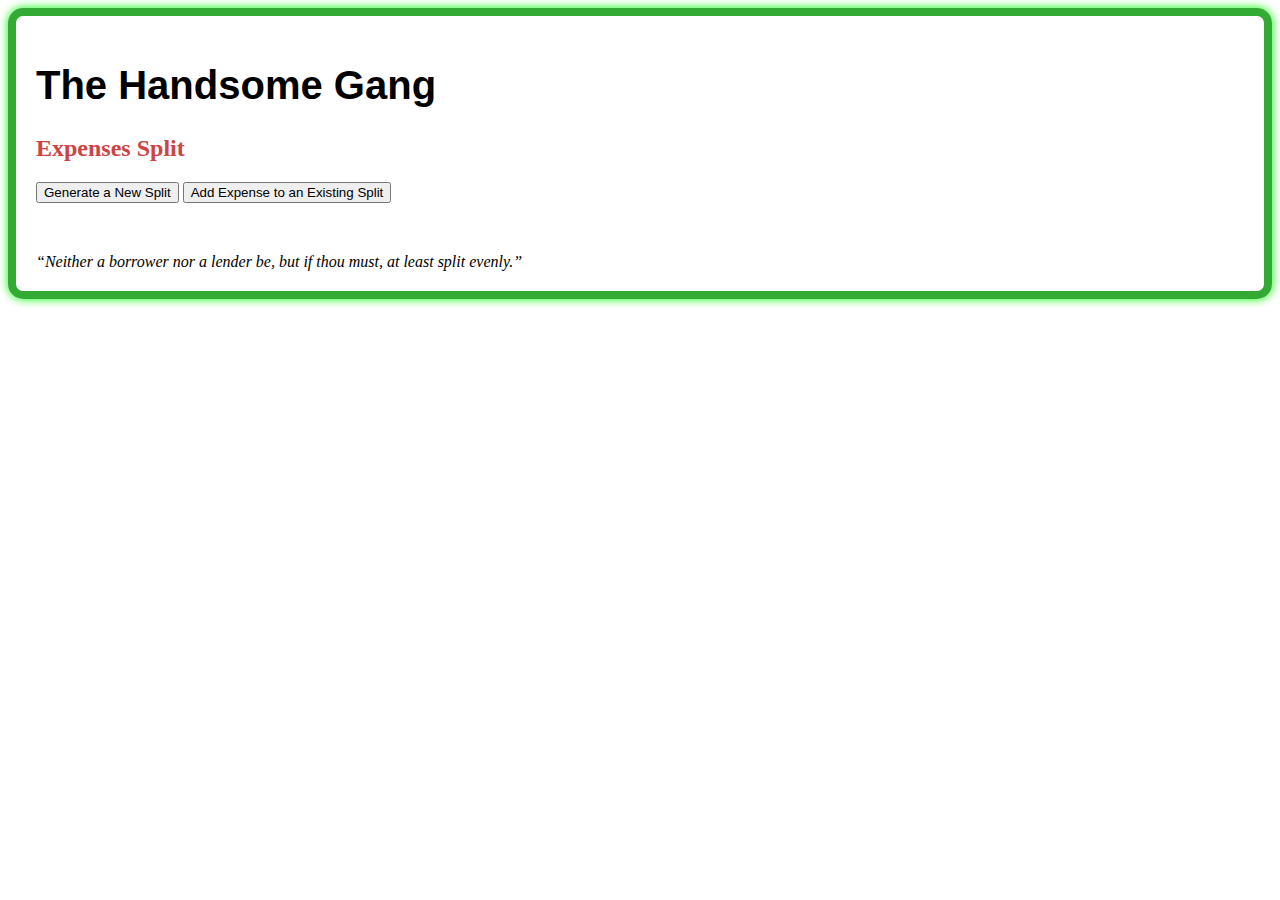
<file: index.html>
<!DOCTYPE html>
<html lang="en">
<head>
  <meta charset="UTF-8" />
  <meta name="viewport" content="width=device-width, initial-scale=1.0" />
  <title>The Handsome Gang</title>
  <link rel="stylesheet" href="styles.css" />
  <link href="https://fonts.googleapis.com/css2?family=Press+Start+2P&display=swap" rel="stylesheet" />
</head>
<body class="border-minecraft">
  <div class="title-container">
    <h1 class="title">The Handsome Gang</h1>
    <h2 class="subtitle">Expenses Split</h2>
  </div>

  <div class="button-group">
    <button onclick="location.href='generate.html'">Generate a New Split</button>
    <button onclick="location.href='select.html'">Add Expense to an Existing Split</button>
  </div>

  <footer class="quote">“Neither a borrower nor a lender be, but if thou must, at least split evenly.”</footer>
</body>
</html>
</file>
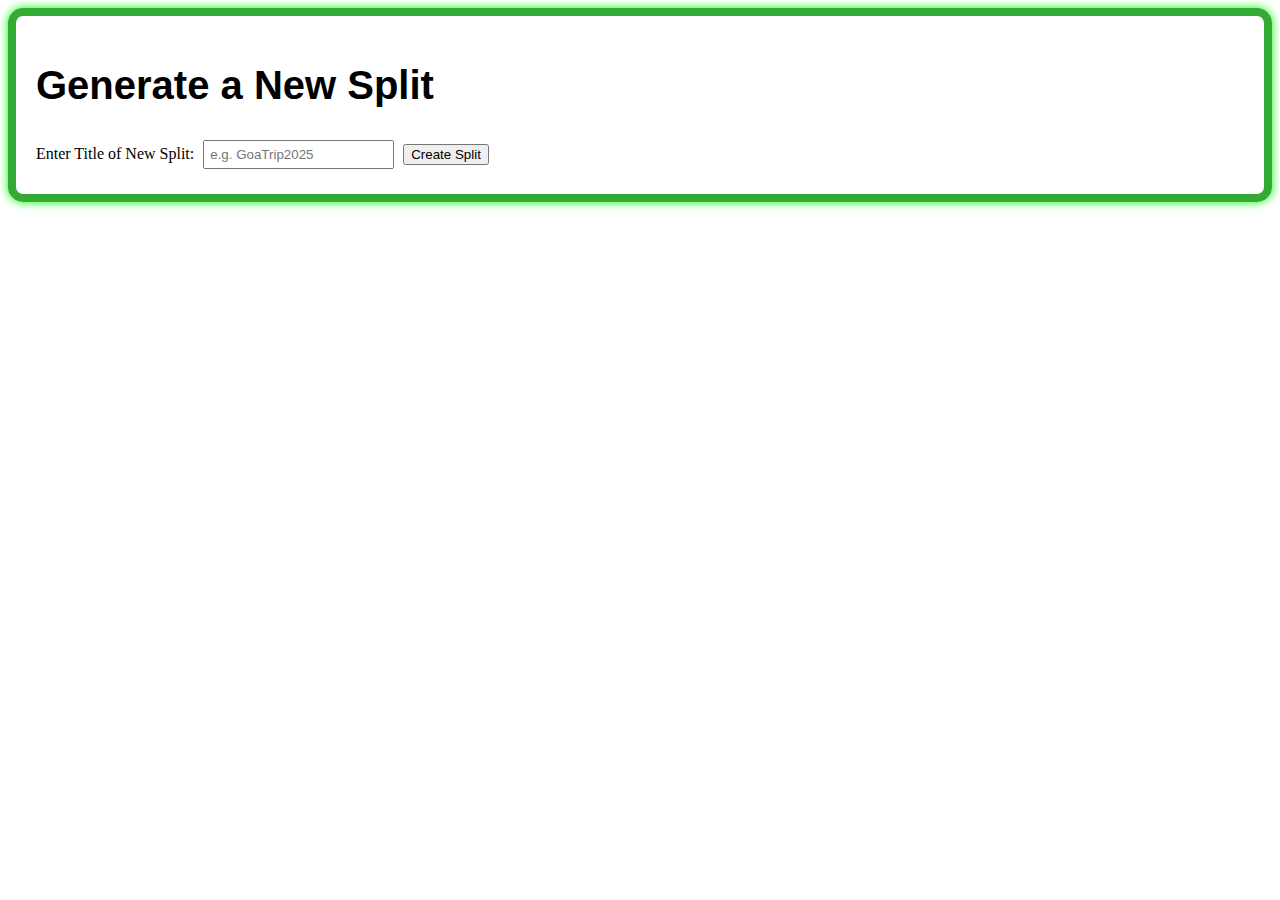
<file: generate.html>
<!DOCTYPE html>
<html lang="en">
<head>
  <meta charset="UTF-8">
  <meta name="viewport" content="width=device-width, initial-scale=1.0">
  <title>Generate Split</title>
  <link rel="stylesheet" href="styles.css">
  <link href="https://fonts.googleapis.com/css2?family=Press+Start+2P&display=swap" rel="stylesheet">
</head>
<body class="border-minecraft">
  <h1 class="title">Generate a New Split</h1>
  <div class="input-container">
    <label for="newSplit">Enter Title of New Split:</label>
    <input type="text" id="newSplit" placeholder="e.g. GoaTrip2025">
    <button onclick="createSplit()">Create Split</button>
  </div>

  <script>
    async function createSplit() {
      const title = document.getElementById('newSplit').value.trim();
      if (!title) return alert("Please enter a title");
      localStorage.setItem('currentSplit', title);
      location.href = 'expense.html';
    }
  </script>
</body>
</html>
</file>
<file: styles.css>
<!-- styles.css -->
body {
  background-color: #111;
  color: #eee;
  font-family: 'Courier New', monospace;
  text-align: center;
  padding: 20px;
}
.border-minecraft {
  border: 8px solid #3a3;
  padding: 20px;
  border-radius: 15px;
  box-shadow: 0 0 10px #0f0;
}
.title {
  font-family: 'Star Jedi', sans-serif;
  font-size: 2.5em;
}
.subtitle {
  font-family: 'Creepster', cursive;
  color: #c44;
}
.quote {
  font-style: italic;
  margin-top: 50px;
}
.btn {
  margin: 10px;
  padding: 10px 20px;
  background: #282;
  color: white;
  text-decoration: none;
  display: inline-block;
  border-radius: 8px;
}
.indiana-title {
  font-family: 'Adventure', cursive;
  font-size: 2em;
}
input, select {
  margin: 5px;
  padding: 5px;
}
.person {
  margin: 5px;
}

/* Include @font-face links or import from Google Fonts or local path */
</file>
